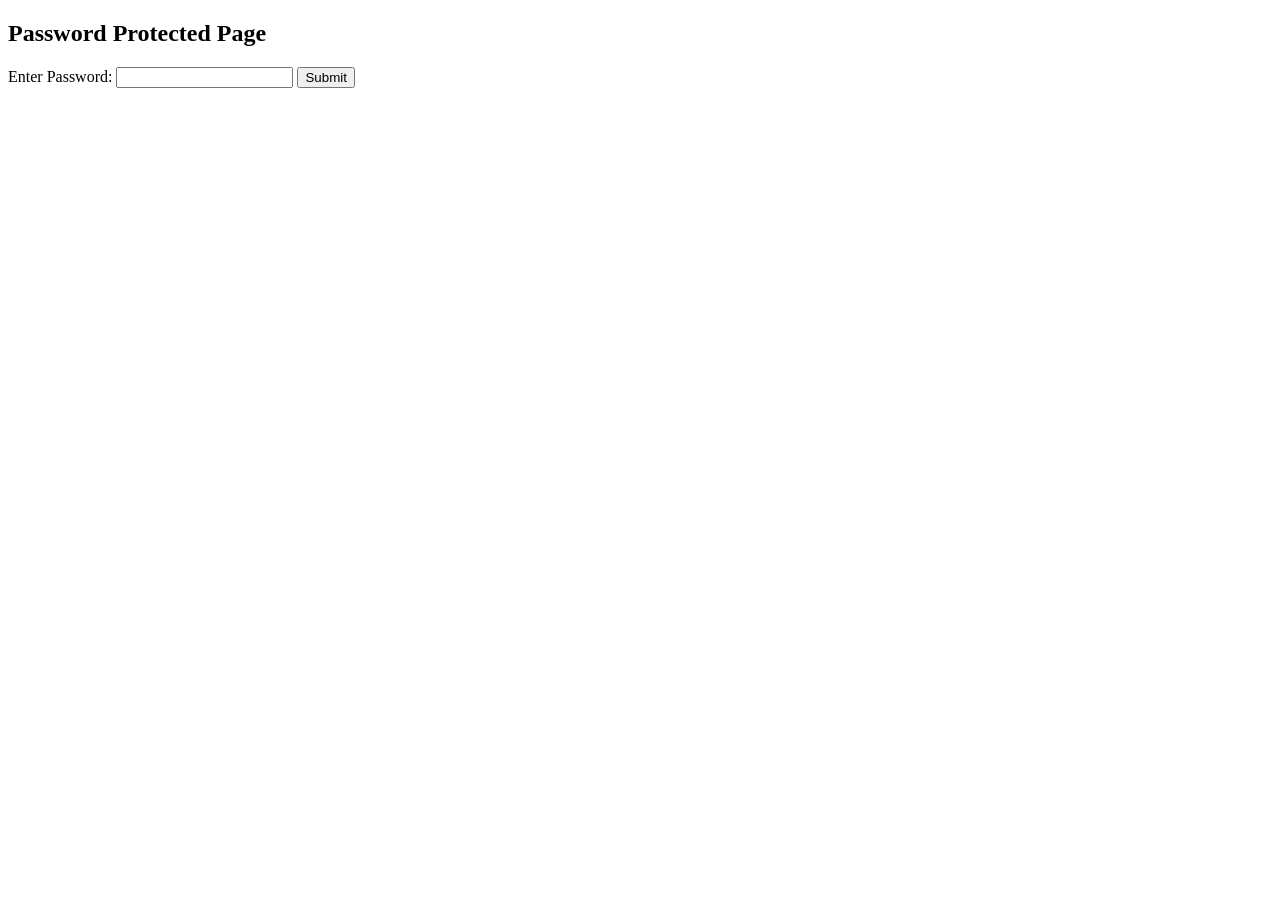
<file: corsi_memory_test/VR_test_corsi/password.html>
<!DOCTYPE html>
<html lang="en">
<head>
    <meta charset="UTF-8">
    <title>Password Protected Page</title>
    <script src="script_password.js"></script>
</head>
<body>
    <h2>Password Protected Page</h2>
    <label for="password">Enter Password:</label>
    <input type="password" id="password" name="password">
    <button onclick="checkPassword()">Submit</button>
    <p id="message"></p>
</body>
</html>
</file>
